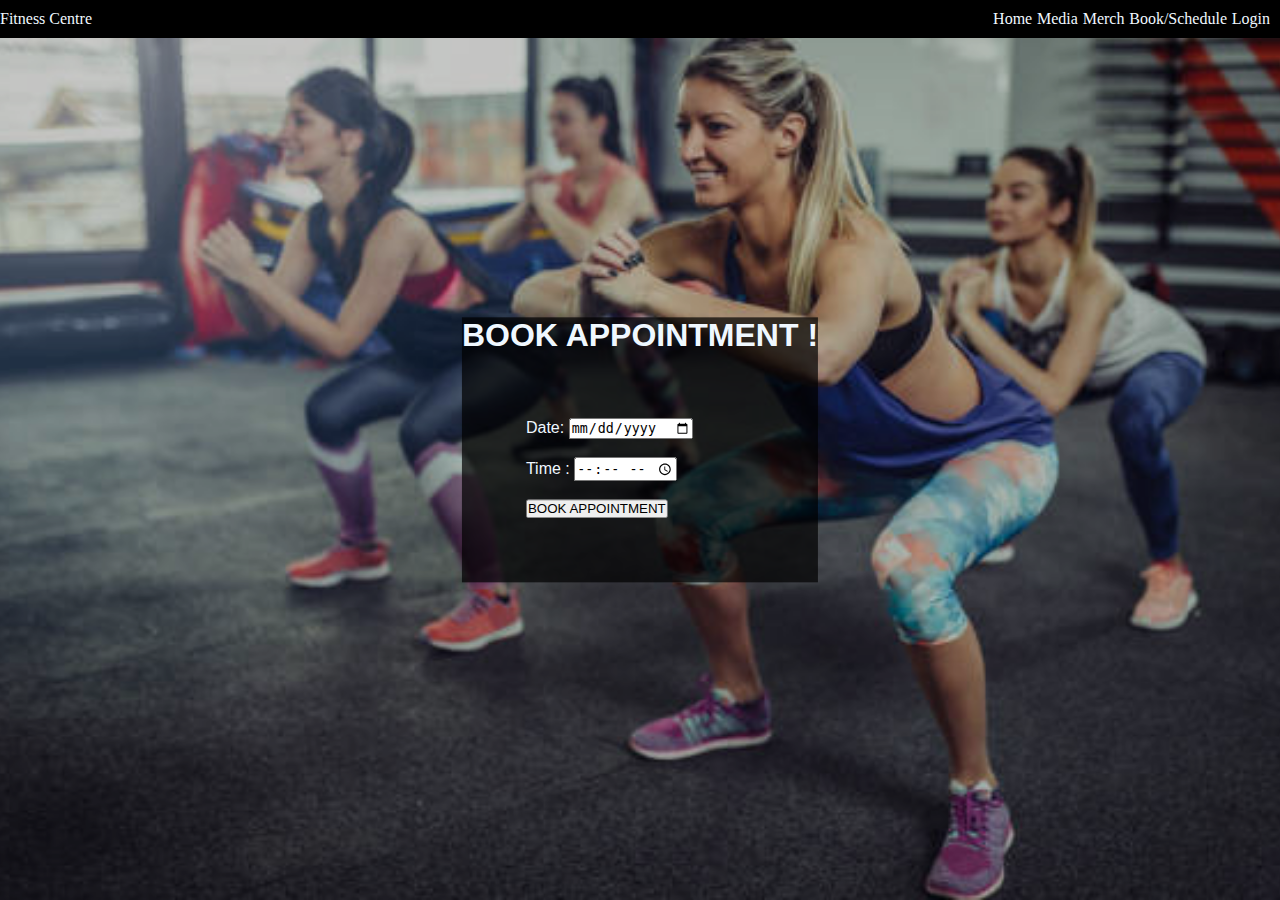
<file: bookappointment.html>
<!DOCTYPE html>
<html lang="en">

<head>
    <meta charset="UTF-8">
    <meta http-equiv="X-UA-Compatible" content="IE=edge">
    <meta name="viewport" content="width=device-width, initial-scale=1.0">
    <link rel="stylesheet" href="css/style.css">
    <title>Document</title>
</head>

<body>
    <div class="landingpage">
        <div class="overlay">
            <nav>
            <p class ="logo">Fitness Centre</p>
            <ul class="nav_ul">
                <li><a class="nav_link" href="index.html">Home</a></li>
                <li><a class="nav_link" href="media.html">Media</a></li>
                <li><a class="nav_link" href="#">Merch</a></li>
                <li><a class="nav_link" href="bookappointment.html">Book/Schedule</a></li>
                <li><a class="nav_link" href="login.html">Login</a></li>
            </ul>
            </nav>
        </div>
    </div>
    <div class="bookingcontent">
        <h1>BOOK APPOINTMENT !</h1>
            <form>
                <label>Date:</label>
                <input name ="bookdate" type="date" placeholder="Enter Date">
                <br>
                <br>
                <label>Time :</label>
                <input name = "booktime" type ="time" placeholder="Enter Time">
                <br>
                <br>
                <input type = "submit" value ="BOOK APPOINTMENT">
            </form>
    </div>
</body>

</html>
</file>
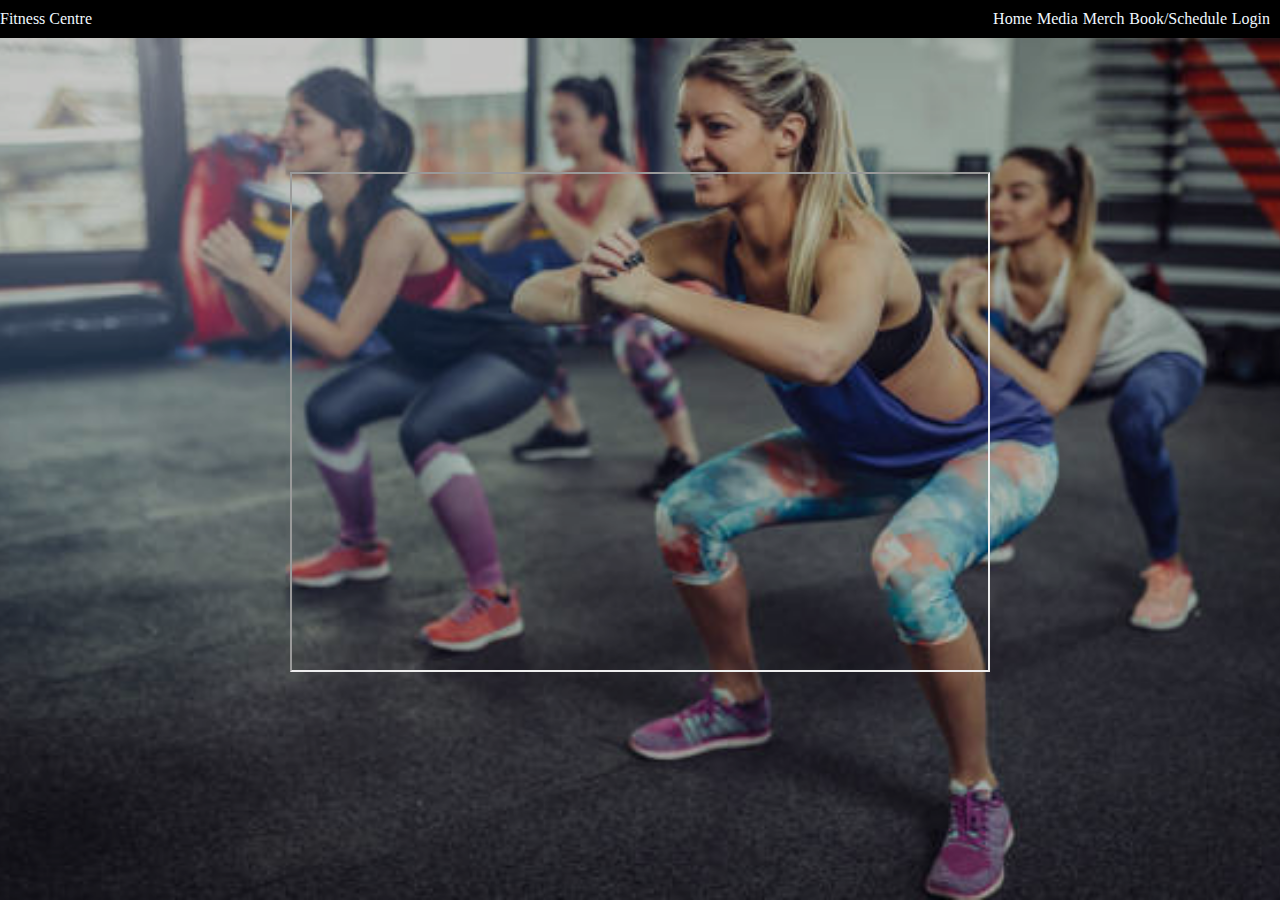
<file: media.html>
<!DOCTYPE html>
<html lang="en">

<head>
    <meta charset="UTF-8">
    <meta http-equiv="X-UA-Compatible" content="IE=edge">
    <meta name="viewport" content="width=device-width, initial-scale=1.0">
    <link rel="stylesheet" href="css/style.css">
    <title>Document</title>
</head>

<body>
    <div class="landingpage">
        <div class="overlay">
            <nav>
            <p class ="logo">Fitness Centre</p>
            <ul class="nav_ul">
                <li><a class="nav_link" href="index.html">Home</a></li>
                <li><a class="nav_link" href="media.html">Media</a></li>
                <li><a class="nav_link" href="#">Merch</a></li>
                <li><a class="nav_link" href="bookappointment.html">Book/Schedule</a></li>
                <li><a class="nav_link" href="login.html">Login</a></li>
            </ul>
            </nav>

            <div class="videoplayer">
                <!-- <video width="320" height="240" controls> -->
                    <!-- <source src="movie.mp4" type="video/mp4"> -->
                    <!-- <source src="movie.ogg" type="video/ogg"> -->
                <!-- </video> -->
                <iframe width="700" height="500" 
                    src="https://www.youtube.com/embed/4-zjQvTDnbw?playlist=4-zjQvTDnbw&loop=1">
                </iframe>
            </div>
        </div>
    </div>
</body>

</html>
</file>
<file: css/style.css>
*{
    box-sizing: border-box;
    margin: 0;
    padding: 0;
}

.landingpage{
    background-image: url("/images/landingpage.jpg");
    width: 100%;
    height: 100vh;
    background-repeat: no-repeat;
    background-position: center;
    object-fit: cover;
    background-size: cover;
    /* opacity: 80%; */
    
}

.overlay{
    position: relative;
    top:0;
    left:0;
    height: 100vh;
    width: 100%;
    background: rgba(0, 0, 0, 0.2);
}
nav {
    display: flex;
    flex-direction: row;
    justify-content: space-between;
    align-items: center;
    background-color: black;
    color: aliceblue;
    font-size: 1rem;
}

.nav_ul {
    display: flex;
    gap: 0.3rem;
    padding: 10px;
}

.nav_ul li {
    list-style-type: none;
}

.nav_link {
    text-decoration: none;
    color: aliceblue;
}

.landingtext{
    display: flex;
    justify-content: center;
    align-items: center;
    height: 80vh;
    padding-top: 3rem;
    text-align: center;

}

.landingtext h1{
    color: aliceblue;
    background-color: rgba(0, 0, 0, 0.7);
    padding: 20px auto;
    font-family: Verdana, Geneva, Tahoma, sans-serif;
}
.videoplayer {
    display: flex;
    justify-content: center;
    align-items: center;
    height: 80vh;
    padding-top: 3rem;
}

.aboutuscontent h1{
    color: aliceblue;
    background-color: rgba(0, 0, 0, 0.7);
    padding: 20px auto;
    font-family: Verdana, Geneva, Tahoma, sans-serif;
}

.loginformcontent{
    position: absolute;
    top: 50%;
    left:50%;
    transform: translate(-50%,-50%);
    display: flex;
    flex-direction: column;
    justify-content: center;
    align-items: flex-start;
    color: aliceblue;
    background-color: rgba(0, 0, 0, 0.7);
    padding: 20px auto;
    font-family: Verdana, Geneva, Tahoma, sans-serif; 
}

.loginformcontent form{
    padding: 4rem;
}

.bookingcontent{
    position: absolute;
    top: 50%;
    left:50%;
    transform: translate(-50%,-50%);
    display: flex;
    flex-direction: column;
    justify-content: center;
    align-items: flex-start;
    color: aliceblue;
    background-color: rgba(0, 0, 0, 0.7);
    padding: 20px auto;
    font-family: Verdana, Geneva, Tahoma, sans-serif; 
}

.bookingcontent form {
    padding: 4rem;
}
</file>
